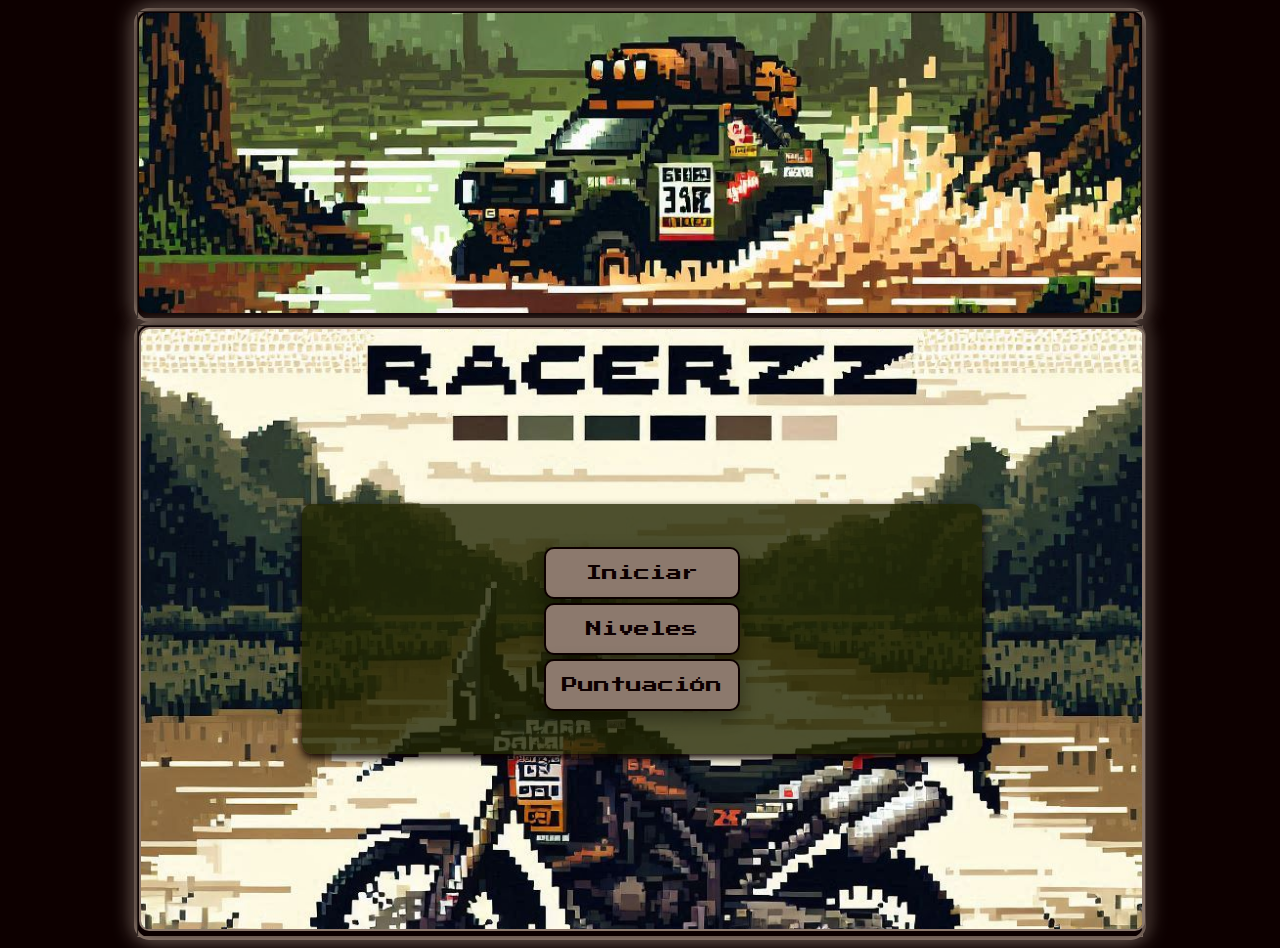
<file: index.html>
<!DOCTYPE html>
<html lang="en">
<head>
    <meta charset="UTF-8">
    <meta name="viewport" content="width=device-width, initial-scale=1.0">
    <link rel="stylesheet" href="mihoja.css">
    <link href="https://fonts.googleapis.com/css2?family=Press+Start+2P&display=swap" rel="stylesheet">
    <title>DAKAR RACERZZ</title>
</head>
<body>
    <center>
        <table border="2" cellspacing="0" width="80%">
            <tr>
                <td width="100%" height="200" colspan="5">
                    <img src="img/img4.png" width="100%" height="300">
                </td>
            </tr>
        </table>

        <table class="iframe-table" border="2" cellspacing="0">
            <tr>
                <td colspan="2" valign="top">
                    <iframe id="content-frame" style="border:2px solid #8C796D;" src="inicio.html" name="ini" width="100%" height="600" frameborder="0"></iframe>
                </td>
            </tr>       
        </table>
    </center>
</body>
</html>
</file>
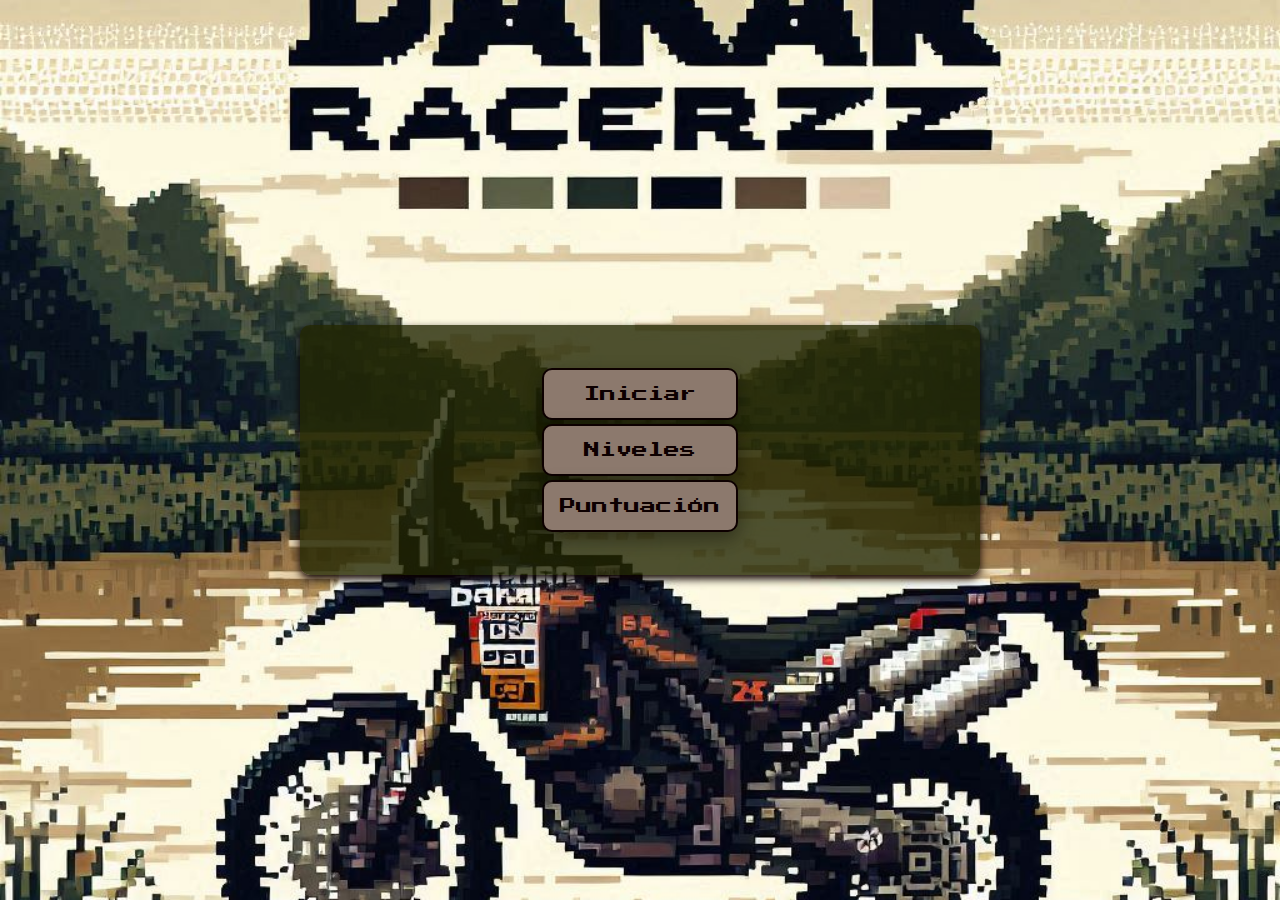
<file: inicio.html>
<!DOCTYPE html>
<html lang="en">
<head>
    <meta charset="UTF-8">
    <meta name="viewport" content="width=device-width, initial-scale=1.0">
    <title>Menú Interactivo</title>
    <link href="https://fonts.googleapis.com/css2?family=Press+Start+2P&display=swap" rel="stylesheet">

    <style>
        html, body {
            height: 100%;
            margin: 0;
            padding: 0;
        }

        .container {
            position: relative;
            width: 100%;
            height: 100vh;
            background-image: url('img/moto.png');
            background-size: cover;
            background-position: center;
            background-repeat: no-repeat;
            display: flex;
            justify-content: center;
            align-items: center;
            
        }

        .menu-wrapper {
            width: 80%; 
            max-width: 600px; 
            background-color: rgba(34, 38, 1, 0.8);
            padding: 40px;
            border-radius: 10px;
            box-shadow: 0 4px 8px #0D0000;
            display: flex; /* Añadido para usar flexbox */
            flex-direction: column; /* Disposición vertical */
            align-items: center; /* Centrar horizontalmente */
            
            
        }

        .menu {
            display: flex;
            flex-direction: column;
            gap: 20px;
            text-align: center; 
            
        }

        .menu a {
            text-decoration: none;  
            
        }

        .boton {
            background-color: #8C796D; 
            padding: 16px;
            border: 2px solid #0D0000;
            color: #0D0000;
            transition: 0.4s;
            box-shadow: 0 8px 16px 0 rgba(0,0,0,0.2), 0 6px 20px 0 rgba(0,0,0,0.19);
            display: block;
            text-decoration: none; 
            border-radius: 10px;
            font-family: 'Press Start 2P', cursive;
        }

        .boton:hover {
            background-color: #0D0000;
            color: #8C796D;
            box-shadow: 0 8px 16px 0 #8C796D;
        }
    </style>
</head>
<body>
    <div class="container">
        <div class="menu-wrapper">
            <table class="menu">
                <tr>
                    <td><a href="Dash.github.io/nivel1.html" target="ini" class="boton">Iniciar</a></td>
                </tr>
                <tr>
                    <td><a href="niveles.html" target="ini" class="boton">Niveles</a></td>
                </tr>
                <tr>
                    <td><a href="puntuacion.html" target="ini" class="boton">Puntuación</a></td>
                </tr>

            </table>
        </div>
    </div>
</body>
</html>
</file>
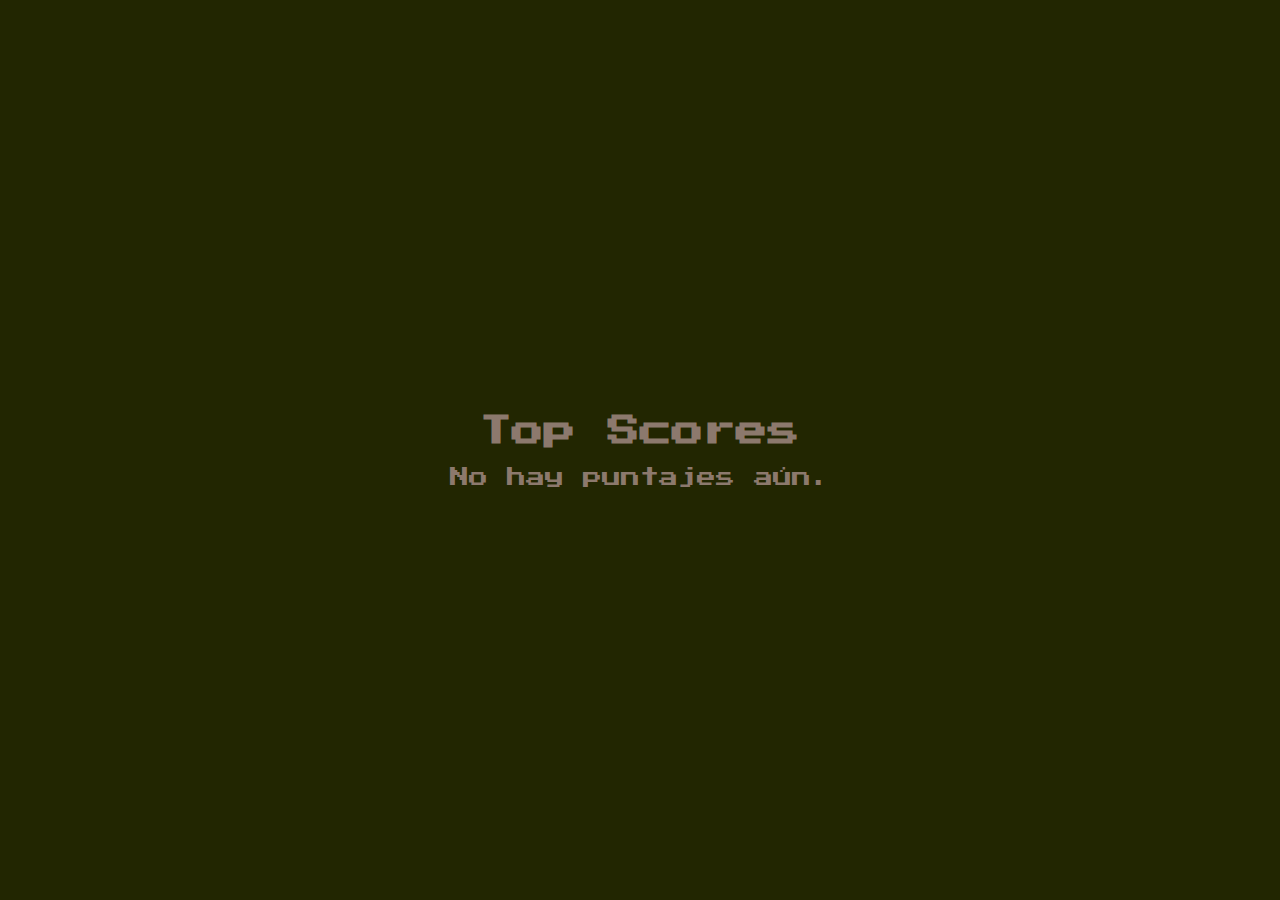
<file: puntuacion.html>
<!DOCTYPE html>
<html lang="en">
<head>
    <meta charset="UTF-8">
    <meta name="viewport" content="width=device-width, initial-scale=1.0">
    <title>Menú Interactivo</title>
    <link href="https://fonts.googleapis.com/css2?family=Press+Start+2P&display=swap" rel="stylesheet">
    <style>
        body {
            font-family: 'Press Start 2P', cursive;
            background-color: #222601;
            color: #8C796D;
            display: flex;
            justify-content: center;
            align-items: center;
            min-height: 100vh;
            margin: 0;
        }
        .container {
            text-align: center;
        }
        .scores {
            margin-top: 20px;
            font-size: 1.2em;
        }
    </style>
</head>
<body>
    <div class="container">
        <h1>Top Scores</h1>
        <div class="scores" id="score-list">
            <!-- Los puntajes se cargarán aquí -->
        </div>
    </div>
    <script>
        // Leer y mostrar puntajes desde localStorage
        function loadScores() {
            const scores = JSON.parse(localStorage.getItem("scores")) || [];
            const scoreList = document.getElementById("score-list");

            if (scores.length === 0) {
                scoreList.innerHTML = "<p>No hay puntajes aún.</p>";
                return;
            }

            scoreList.innerHTML = scores
                .map((score, index) => `<p>${index + 1}. ${score}</p>`)
                .join("");
        }

        // Cargar puntajes al cargar la página
        loadScores();
    </script>
</body>
</html>
</file>
<file: mihoja.css>
body {
    background-color: #0D0000; 
    color: #8C796D;
    font-family: 'Verdana', sans-serif;
}

table {
    border: 3px solid #8C796D;
    width: 80%;
    background-color: #0D0000;
    border-radius: 15px;
    box-shadow: 0 0 20px #8C796D;
}

img {
    border-radius: 10px;
    box-shadow: 0 0 15px #0D0000; 
}

.boton {
    background-color: #384001; 
    padding: 16px;
    border:2px solid #0D0000;
    color: #0D0000;
    transition: 0.4s;
    box-shadow: 0 8px 16px 0 rgba(0,0,0,0.2), 0 6px 20px 0 rgba(0,0,0,0.19);
    display: block;
    text-decoration: none; 
    text-align: center;
    border-radius: 10px;
    box-shadow: 0 0 2px #8C796D;
    font-family: 'Press Start 2P', cursive;
}

.boton:hover {
    background-color: #222601;
    color: #8C796D;
    box-shadow: 0 8px 16px 0 rgba(0,0,0,0.24), 0 6px 20px 0 rgba(0,0,0,0.19);
}

.cuerpo {
    background-color: #384001; 
    padding: 40px;
    color: #8C796D;
    font-size: 24px;
    border-radius: 10px;
    border: 3px solid #384001;
}

.menu { 
    background-color: #222601;
    padding: 1px 2px;
}

.menu a {   
    padding: 7px;
    border-radius: 5px;
    margin-bottom: 5px; 
}

iframe {
    border-radius: 10px;
    box-shadow: 0 0 15px #0d0000;
}

/* ====== Estilos para la página de niveles ====== */

.body-niveles {
    height: 100%;
    margin: 0;
    padding: 0;
}

/* Contenedor principal con fondo */
.container-niveles {
    background-color: #0D0000; 
    display: flex;
    flex-direction: column;
    justify-content: center;
    align-items: center;
    height: 100vh;
    gap: 30px;
    font-family: 'Press Start 2P', cursive;
    color: #8C796D;
    
}



/* cyrillic-ext */
@font-face {
    font-family: 'Press Start 2P';
    font-style: normal;
    font-weight: 400;
    font-display: swap;
    src: url(https://fonts.gstatic.com/s/pressstart2p/v15/e3t4euO8T-267oIAQAu6jDQyK3nYivN04w.woff2) format('woff2');
    unicode-range: U+0460-052F, U+1C80-1C8A, U+20B4, U+2DE0-2DFF, U+A640-A69F, U+FE2E-FE2F;
  }
  /* cyrillic */
  @font-face {
    font-family: 'Press Start 2P';
    font-style: normal;
    font-weight: 400;
    font-display: swap;
    src: url(https://fonts.gstatic.com/s/pressstart2p/v15/e3t4euO8T-267oIAQAu6jDQyK3nRivN04w.woff2) format('woff2');
    unicode-range: U+0301, U+0400-045F, U+0490-0491, U+04B0-04B1, U+2116;
  }
  /* greek */
  @font-face {
    font-family: 'Press Start 2P';
    font-style: normal;
    font-weight: 400;
    font-display: swap;
    src: url(https://fonts.gstatic.com/s/pressstart2p/v15/e3t4euO8T-267oIAQAu6jDQyK3nWivN04w.woff2) format('woff2');
    unicode-range: U+0370-0377, U+037A-037F, U+0384-038A, U+038C, U+038E-03A1, U+03A3-03FF;
  }
  /* latin-ext */
  @font-face {
    font-family: 'Press Start 2P';
    font-style: normal;
    font-weight: 400;
    font-display: swap;
    src: url(https://fonts.gstatic.com/s/pressstart2p/v15/e3t4euO8T-267oIAQAu6jDQyK3nbivN04w.woff2) format('woff2');
    unicode-range: U+0100-02BA, U+02BD-02C5, U+02C7-02CC, U+02CE-02D7, U+02DD-02FF, U+0304, U+0308, U+0329, U+1D00-1DBF, U+1E00-1E9F, U+1EF2-1EFF, U+2020, U+20A0-20AB, U+20AD-20C0, U+2113, U+2C60-2C7F, U+A720-A7FF;
  }
  /* latin */
  @font-face {
    font-family: 'Press Start 2P';
    font-style: normal;
    font-weight: 400;
    font-display: swap;
    src: url(https://fonts.gstatic.com/s/pressstart2p/v15/e3t4euO8T-267oIAQAu6jDQyK3nVivM.woff2) format('woff2');
    unicode-range: U+0000-00FF, U+0131, U+0152-0153, U+02BB-02BC, U+02C6, U+02DA, U+02DC, U+0304, U+0308, U+0329, U+2000-206F, U+20AC, U+2122, U+2191, U+2193, U+2212, U+2215, U+FEFF, U+FFFD;
  }
</file>
